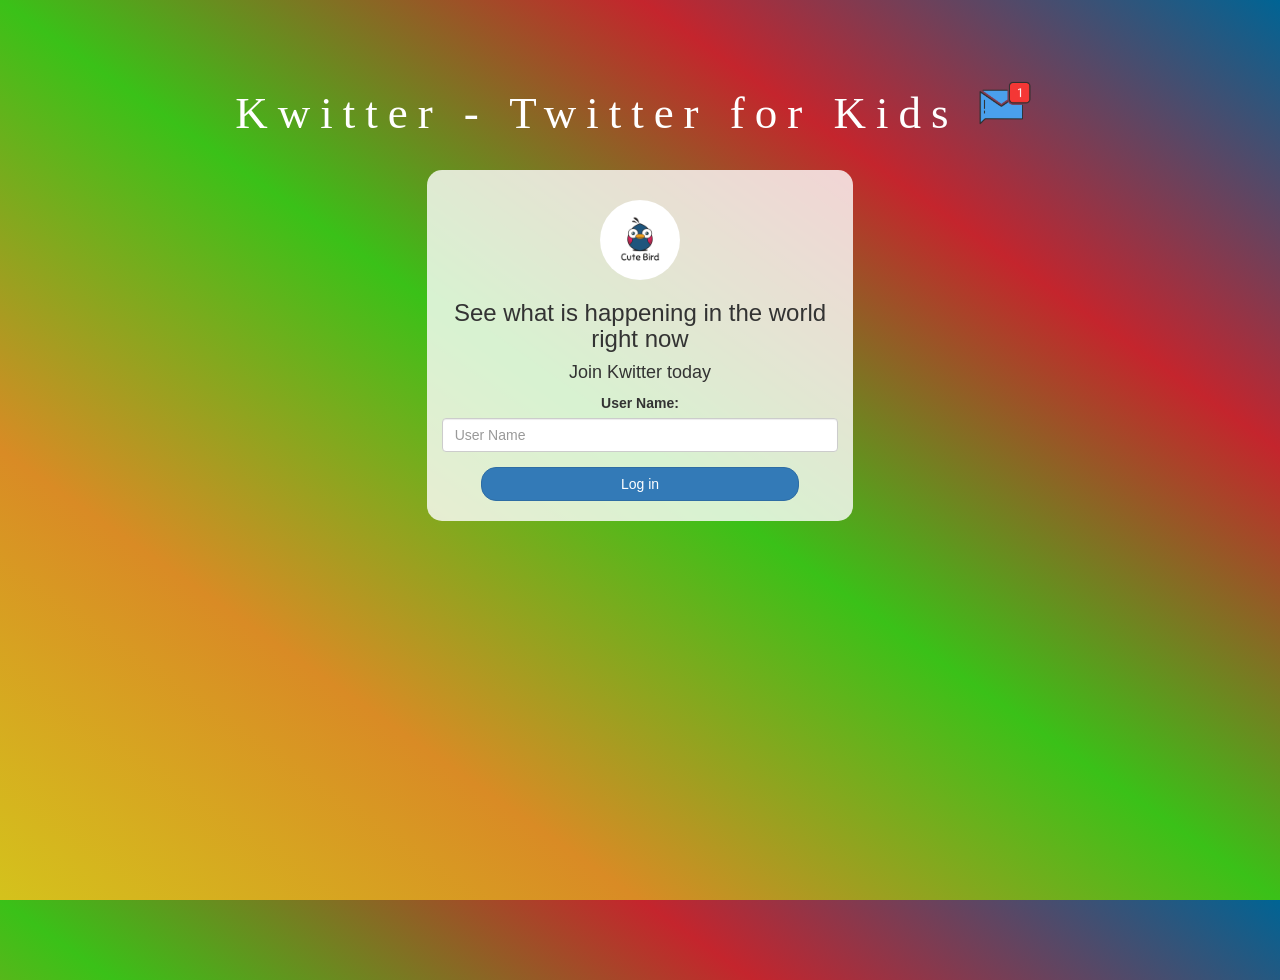
<file: index.html>
<!DOCTYPE html>
<html>
<head>
	<title>Kwitter - Twitter for Kids</title>
<link href="https://fonts.googleapis.com/css?family=Yeon+Sung&display=swap" rel="stylesheet"><meta name="viewport" content="width=device-width, initial-scale=1">

<link rel="stylesheet" href="https://maxcdn.bootstrapcdn.com/bootstrap/3.4.0/css/bootstrap.min.css">
<script src="https://ajax.googleapis.com/ajax/libs/jquery/3.4.1/jquery.min.js"></script>
<script src="https://maxcdn.bootstrapcdn.com/bootstrap/3.4.0/js/bootstrap.min.js"></script>

<link rel="stylesheet" type="text/css" href="style.css">
<script src="kwitter.js"></script>
</head>
<body>
<center>
	<h1 class="header">	
		Kwitter - Twitter for Kids	<sup>
	<img src="m2.png">
	</sup>
</h1>
	<div class="col-lg-4 col-md-6 col-sm-6 col-xs-11 login_div">
	<img src="logo.png" class="logo">
		<h3 >See what is happening in the world right now</h3>
		<h4 >Join Kwitter today</h4>
		<div class="form-group">
		  <label >User Name:</label>
		  <input type="text" id="user_name" class="form-control" placeholder="User Name">

		</div>
		<button  onclick="addUser()" id="login_button" class="btn btn-primary">Log in</button>
		<br><br>
	</div>
</center>
</body>
</html>
</file>
<file: style.css>
html, body
{
  height: 100%;
  margin: 0;
}

body
{
background-image: linear-gradient(to right top, #d4c21c, #d98b25, #3ac118, #c4252d, #006494);
}

.header
{
	color: white;font-family: 'Times New Roman', Times, serif;font-size: 45px;letter-spacing: 10px;margin-top: 80px;
}
.header img
{
	width: 80px;margin-left: -15px;
}

.login_div
{
	background: rgba(255,255,255,0.8);float: none;border-radius: 15px;
}

.logo
{
	width: 80px;margin-top: 30px;border-radius: 40px;
}

#login_button
{
	width: 80%;border-radius: 15px;
}

.room_name
{
	cursor: pointer;
	font-size: 20px;
}


#logout
{
	font-size: 20px; float: right;
}


#output
{
	padding: 10px; width:80%;background: rgba(255,255,255,0.8);border-radius: 15px;
}

.input_div_room_page
{
	width: 80%;
}

.input_div label
{
	color: white;font-size: 20px;
}


.input_div_message_page
{
	position: fixed;bottom: 0px;width: 100%;background: rgba(255,255,255,0.8);
}
.input_div_message_page label
{
	color: black;
}
.input_div_message_page #msg
{
	width: 80%;
}
.input_div_message_page button
{
	margin-top: 15px;
	width: 50%; 
}
.color_white
{
	color: white
}

.user_tick
{
	width:20px;
}
.message_h4
{
	padding-left:5px;color:grey;
}
</file>
